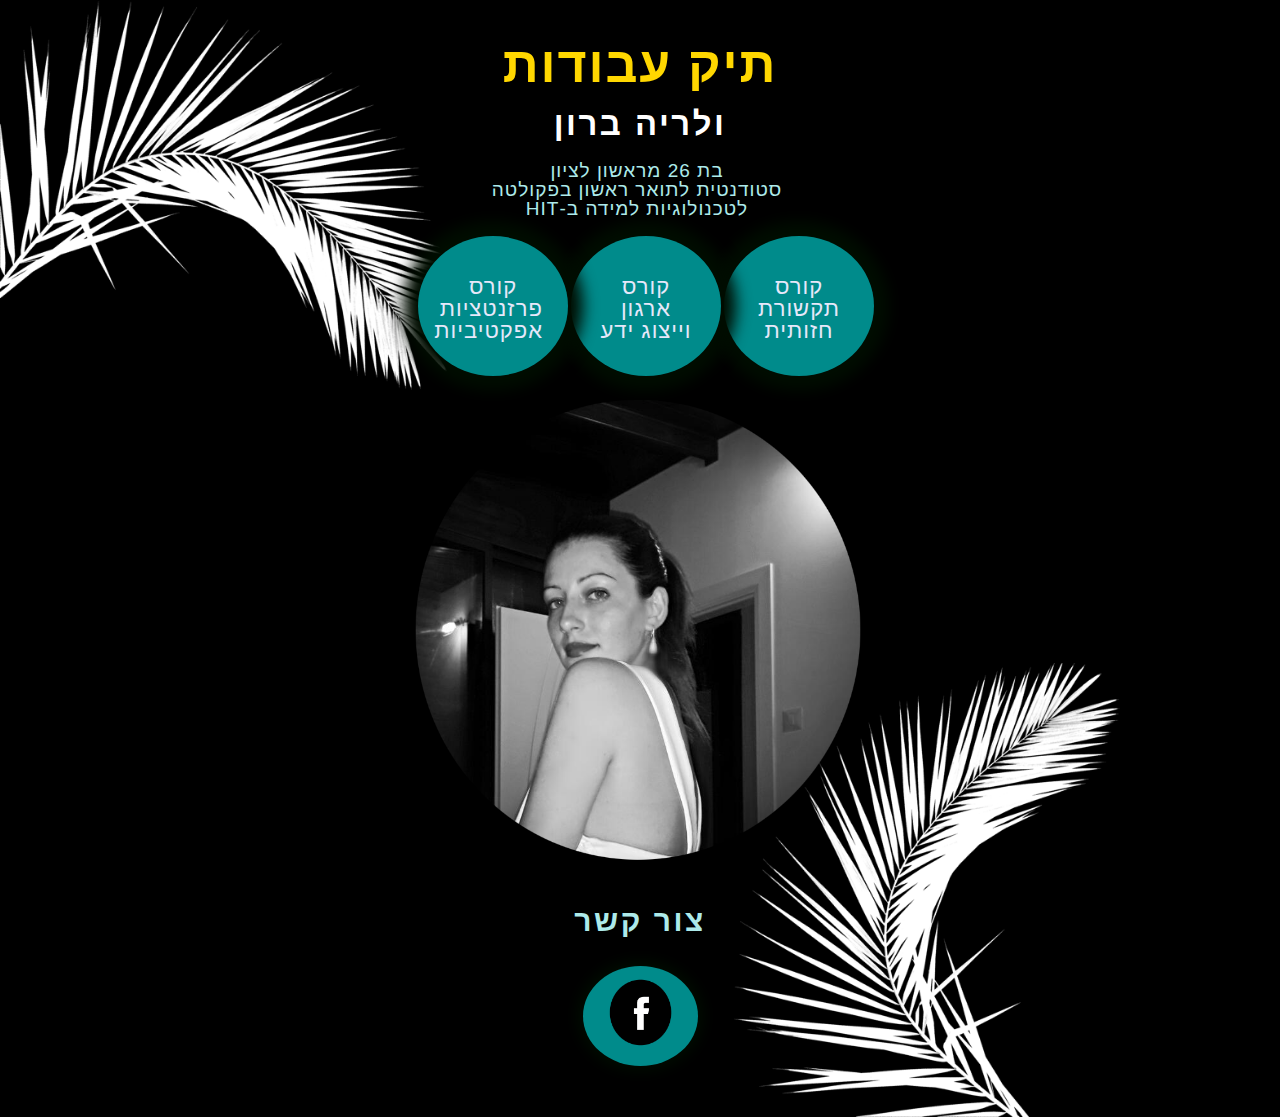
<file: portfolio-valeria-baron/index.html>
﻿<!doctype html>
<html lang="he">
<head>
    <meta charset="utf-8" />
    <title>תיק עבודות-ולריה ברון</title>
    <meta name="description" content="תיק עבודות-ולריה ברון" />
    <meta name="keywords" content="תיק עבודות,ולריה ברון,טכנולוגיות למידה,המכון הטכנולוגי חולון,hit,portfolio" />
    <meta name="author" content="valeria baron" />
    <meta name="viewport" content="width=device-width, initial-scale=1.0, user-scalable=yes">
    
    <!-- CSS -->
   <link href="styles/reset.css" rel="stylesheet" />
    <link href="styles/myStyle.css" rel="stylesheet" />


    <!-- Scripts -->
    <script src="jScripts/jquery-1.12.0.min.js"></script>
    
</head>
<body>
    <div id="container">
        <header>
            <h1> תיק עבודות</h1>
            <h2>ולריה ברון</h2>
            <p>  בת 26 מראשון לציון <br /> סטודנטית לתואר ראשון בפקולטה לטכנולוגיות למידה ב-HIT</p>
            <nav class="nav">
                <ul>
                    <li class="kurs"><a href="index - Copy.html">קורס תקשורת חזותית</a> </li>
                    <li class="kurs"><a href="index - Copy (2).html">קורס ארגון וייצוג ידע</a></li>
                    <li class="kurs"><a href="index - Copy (3).html">קורס פרזנטציות אפקטיביות</a></li>
                </ul>
            </nav>
        </header>
        <section class="bottom">
            <p class="pic">
                <h3>צור קשר</h3>
                <aside class="facebook"><a href="https://www.facebook.com/valeria.baron.71" target="_blank">
                                            <img src="images/888.png" width="87" height="87"  /></a></aside>
    </p>
    </section>
    </div>
</body>
</html>
</file>
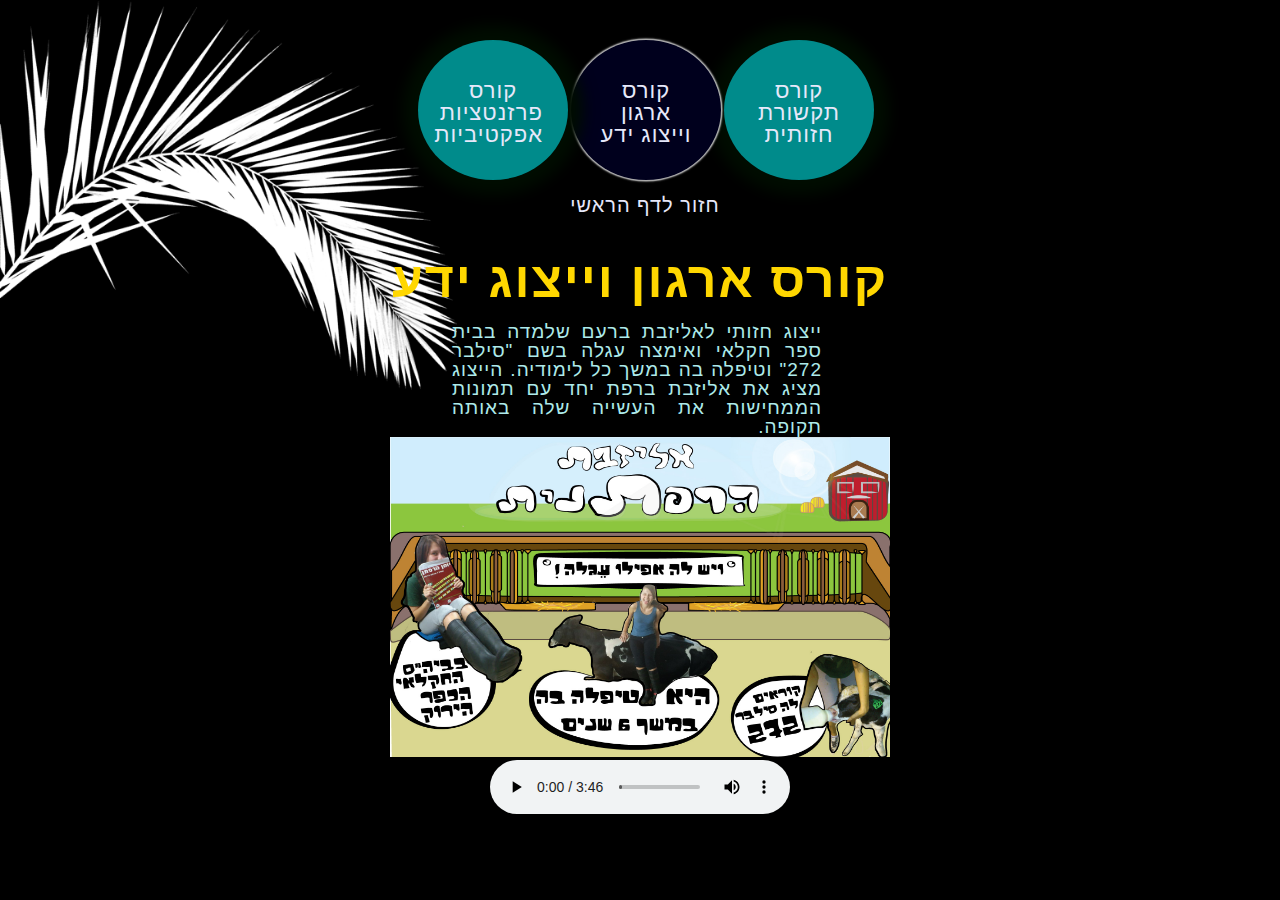
<file: portfolio-valeria-baron/index - Copy (2).html>
﻿<!doctype html>
<html lang="he">
<head>
    <meta charset="utf-8" />
    <title>קורס ארגון וייצוג ידע</title>
    <meta name="description" content="קורס ארגון וייצוג ידע" />
    <meta name="keywords" content="ארגון וייצוג ידע,ייצוג חזותי,HIT,המכון הטכנולוגי חולון,אליזבת ברעם,רפתנית,ILLUSTRATOR" />
    <meta name="author" content="valeria baron" />
    <meta name="viewport" content="width=device-width, initial-scale=1.0, user-scalable=yes">
    
    <!-- CSS -->
   <link href="styles/reset.css" rel="stylesheet" />
    <link href="styles/myStyle.css" rel="stylesheet" />


    <!-- Scripts -->
    <script src="jScripts/jquery-1.12.0.min.js"></script>
    
</head>
<body>
    <div id="container">
        <header>

            <nav class="nav">
                <ul>
                    <li class="kurs"><a href="index - Copy.html">קורס תקשורת חזותית</a> </li>
                    <li class="blue"><a href="index - Copy (2).html">קורס ארגון וייצוג ידע</a></li>
                    <li class="kurs"><a href="index - Copy (3).html">קורס פרזנטציות אפקטיביות</a></li>

                </ul>
            </nav>
            <br />

            <div id="bait">
                <a href="index.html">חזור לדף הראשי</a>
            </div>
        </header>
        <section>
            <h1> קורס ארגון וייצוג ידע</h1>
            <p class="JUSTIFY1">
                ייצוג חזותי לאליזבת ברעם שלמדה בבית ספר חקלאי ואימצה עגלה בשם "סילבר 272" וטיפלה בה במשך כל לימודיה. הייצוג מציג את אליזבת ברפת יחד עם תמונות הממחישות את העשייה שלה באותה תקופה.

                <div id="video">
                    <a href="images/GG.jpg" target="_blank"><img src="images/GG.jpg" width="500" height="320" /></a>
                </div>
                <audio controls="controls">
                    <source src="audio/Blake%20Shelton%20-%20Neon%20Light%20(Official%20Video).mp3" type="audio/mpeg" />
                </audio>
        </section>
        </p>






    </div>
</body>
</html>
</file>
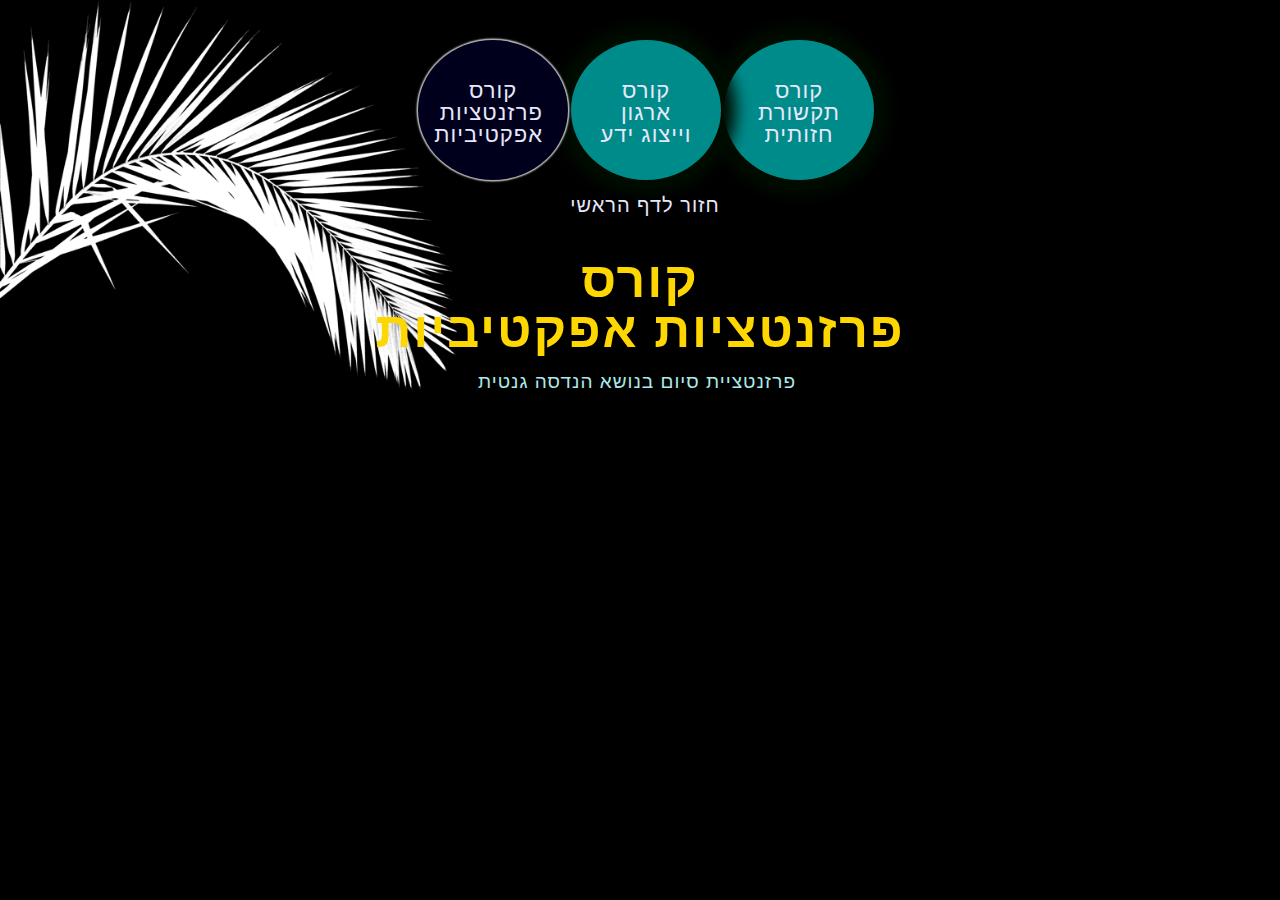
<file: portfolio-valeria-baron/index - Copy (3).html>
﻿<!doctype html>
<html lang="he">
<head>
    <meta charset="utf-8" />
    <title>קורס פרזנטציות אפקטיביות</title>
    <meta name="description" content="קורס פרזנטציות אפקטיביות" />
    <meta name="keywords" content="פרזנטציות אפקטיביות,HIT,המכון הטכנולוגי חולון,מצגת,הנדסה גנטית,הרצאה" />
    <meta name="author" content="valeria baron" />
    <meta name="viewport" content="width=device-width, initial-scale=1.0, user-scalable=yes">
    
    <!-- CSS -->
   <link href="styles/reset.css" rel="stylesheet" />
    <link href="styles/myStyle.css" rel="stylesheet" />


    <!-- Scripts -->
    <script src="jScripts/jquery-1.12.0.min.js"></script>
    
</head>
<body>
    <div id="container">
        <header>

            <nav class="nav">
                <ul>
                    <li class="kurs"><a href="index - Copy.html">קורס תקשורת חזותית</a> </li>
                    <li class="kurs"><a href="index - Copy (2).html">קורס ארגון וייצוג ידע</a></li>
                    <li class="blue"><a href="index - Copy (3).html">קורס פרזנטציות אפקטיביות</a></li>

                </ul>
            </nav>
            <br />
            <div id="bait">
                <a href="index.html">חזור לדף הראשי</a>
            </div>
        </header>
        <section>
            <h1> קורס <br />פרזנטציות אפקטיביות</h1>
            <p>
                פרזנטציית סיום בנושא הנדסה גנטית
            </p>
            <div><iframe width="560" height="315" src="https://www.youtube.com/embed/lbuwFi8SAXk" frameborder="0" allowfullscreen></iframe></div>


        </section>

     

    </div>
</body>
</html>
</file>
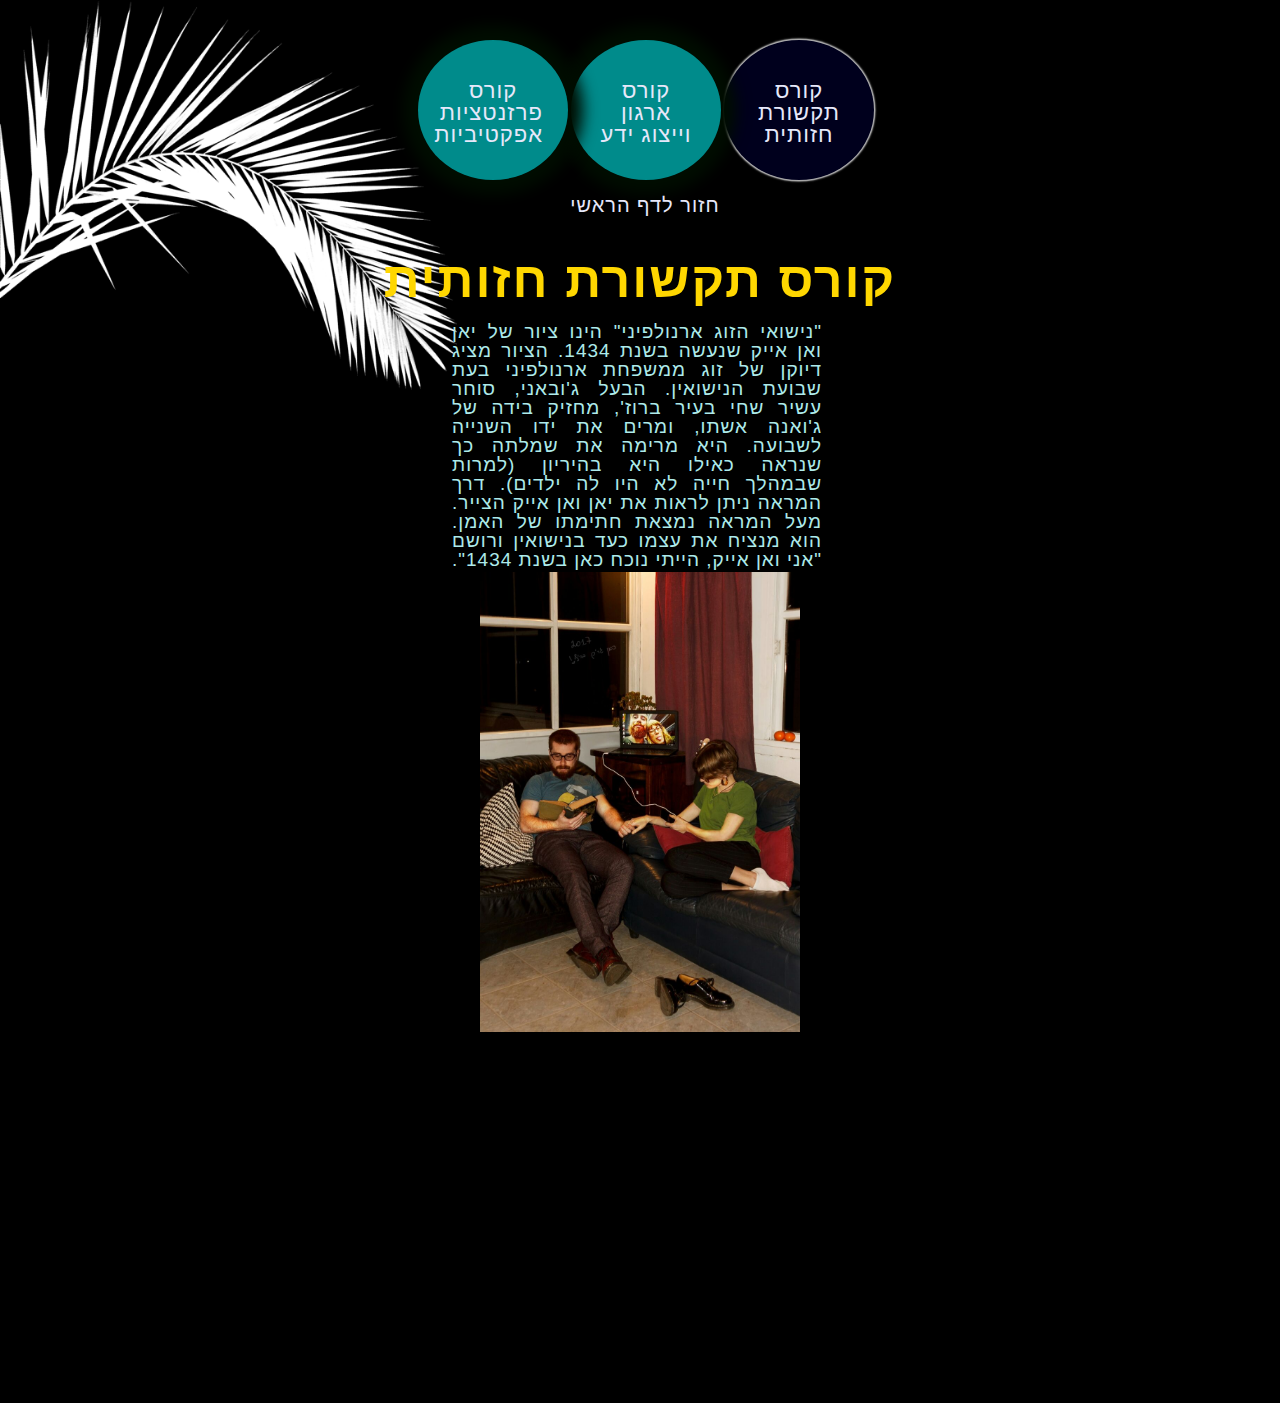
<file: portfolio-valeria-baron/index - Copy.html>
﻿<!doctype html>
<html lang="he">
<head>
    <meta charset="utf-8" />
    <title>קורס תקשורת חזותית</title>
    <meta name="description" content="קורס תקשורת חזותית" />
    <meta name="keywords" content="קורס תקשורת חזותית,HIT,המכון הטכנולוגי חולון,יאן וואן אייק,נישואי הזוג ארנולפיני" />
    <meta name="author" content="valeria baron" />
    <meta name="viewport" content="width=device-width, initial-scale=1.0, user-scalable=yes">
    
    <!-- CSS -->
   <link href="styles/reset.css" rel="stylesheet" />
    <link href="styles/myStyle.css" rel="stylesheet" />


    <!-- Scripts -->
    <script src="jScripts/jquery-1.12.0.min.js"></script>
    
</head>
<body>
    <div id="container">
        <header>
            <nav class="nav">
                <ul>
                    <li class="blue"><a href="index - Copy.html">קורס תקשורת חזותית</a> </li>
                    <li class="kurs"><a href="index - Copy (2).html">קורס ארגון וייצוג ידע</a></li>
                    <li class="kurs"><a href="index - Copy (3).html">קורס פרזנטציות אפקטיביות</a></li>

                </ul>
            </nav>
            <br />
            <div id="bait">
                <a href="index.html">חזור לדף הראשי</a>
            </div>
        </header>
          <section>
            <h1> קורס תקשורת חזותית</h1>
            <p class="JUSTIFY">"נישואי הזוג ארנולפיני" הינו ציור של יאן ואן אייק שנעשה בשנת 1434. הציור מציג דיוקן של זוג ממשפחת ארנולפיני בעת שבועת הנישואין.
הבעל ג'ובאני, סוחר עשיר שחי בעיר ברוז', מחזיק בידה של ג'ואנה אשתו, ומרים את ידו השנייה לשבועה. היא מרימה את שמלתה כך שנראה כאילו היא בהיריון (למרות שבמהלך חייה לא היו לה ילדים). דרך המראה ניתן לראות את יאן ואן אייק הצייר. מעל המראה נמצאת חתימתו של האמן. הוא מנציח את עצמו כעד בנישואין ורושם "אני ואן אייק, הייתי נוכח כאן בשנת 1434".
</p>
            <div id="yitsug">
                <a href="images/cd6f25a7-97e5-45e1-9e16-4e5c981fd5df.jpg" target="_blank"><img src="images/cd6f25a7-97e5-45e1-9e16-4e5c981fd5df.jpg" width="320" height="460" /></a>
            </div> <div id="video">
           <iframe width="560" height="315" src="https://www.youtube.com/embed/xEGQez6mwEU" frameborder="0" allowfullscreen></iframe>
       </div>

   
       
        </section>

        
    
    </div>
</body>
</html>
</file>
<file: portfolio-valeria-baron/styles/myStyle.css>
﻿


body {
    direction: rtl;
    font-family:arial, helvetica, sans-serif;
    background-color: black;
    margin: 0 auto;
    padding-left: 0px;
    padding-right: 0px;
    background-image: url('../images/droppedImage.png');
    margin-left: auto;
    margin-right: auto;
    margin-bottom: auto;
    text-align: center;
    width: 960px;
    background-size: 457px;
    background-repeat: no-repeat;
}
header{
  margin-left:auto;
  margin-right:auto;
}

h1{
  color: #FFD700;
      padding-top:40px;
   padding-bottom:1px;
   margin-left:auto;
   margin-right:auto;
   text-align:center;
   font-size:50px;
   letter-spacing:1.9px;
  
}

h2{
    color:white;
        padding-top:17px;
   padding-bottom:4px;
      font-size:32.8px;
      text-align:center;
      letter-spacing:2.5px;

}
h3{
    color:#ADEAEA;
        padding-top:20px;
margin-bottom:30px;
      font-size:30px;
      text-align:center;
      letter-spacing:2.5px;

}

p{
      color:#ADEAEA ;
      font-size:19px;
      padding-top:16px;
      text-align:center;
      letter-spacing:1px;
      width:370px;
      height:30px;
      padding-right:298px;
      padding-bottom:5PX;
}



nav{
    width:360px;
    height:100px;
    margin-top:29px;
      font-size:18px;
      color:#E6E8FA;
      text-align:center;
       padding-left: 0px;
     padding-right:246px;
     padding-bottom:39px;
     padding-top:11px;
}
nav ul {
          display:inline-block;
      float:right;
         list-style:none;
           width: 660px; 
}

nav ul li{
  
       display: inline-block;
        float: right;
        letter-spacing:1px;
        padding-left:10px;
         padding-right:10px;
         height:100px;
         width:100px;
         text-align:top;
         font-size:22px;
           -webkit-box-shadow: 0px 0px 15px 5px rgba(0, 0, 29, 1);
box-shadow: 0px 0px 15px 15px rgba(1, 13, 0, 1);
-webkit-transition: all 0.7s ease;
transition: all 0.7s ease;

}

nav ul li a {
    text-decoration:none;
    color:#E6E8FA;
    display:block;
    background-size:130px;
    height:100px;
    width:100px;
}

nav ul li:hover {
-webkit-box-shadow: 0px 0px 15px 10px rgba(255, 255, 255, .75);
box-shadow: 0px 0px 15px 10px rgba(255, 255, 255, .75);

}

/*profile PIC*/
.pic {
    background-image: url('../images/9.png');
    background-repeat: no-repeat;
    height: 490px;
    width: 490px;
    background-size:490px;
    background-position-x: center;
    background-position-y: center;
    padding-right:490px;
}

/*תרפיט ניווט*/
.kurs  {
    background-color:#008B8B;
    border-radius:50%;
    background-position-y:bottom;
    background-position-x:center;
    padding-top:40px;
    padding-left:25px;
    padding-right:25px;
     margin-left:3px;
     margin-bottom:3px;
           margin-bottom:auto; 
}
/*צללית-לעמוד-בו-המשתמש-נמצא-בתפריט-ניווט*/
.blue  {
 background-color:rgba(0, 0, 29, 1);
    border-radius:50%;
    background-position-y:bottom;
    background-position-x:center;
    padding-top:40px;
    padding-left:25px;
    padding-right:25px;
     margin-left:3px;
     margin-bottom:3px;
           margin-bottom:auto;
           background-size:150%;
-webkit-box-shadow: 0px 0px  1.5px  1.5px rgba(255, 255, 255, .75);
box-shadow: 0px 0px 1.5px  1.5px rgba(255, 255, 255, .75);
-webkit-transition: all 0.7s ease;
transition: all 0.7s ease;
 
}

/*כפתור פייסבוק*/
.facebook {
    background-color:#008B8B;
    border-radius: 50%;
    background-position-x: center;
    background-position-y:top;
    padding-top: 3px;
    padding-left: 10px;
    padding-right: 10px;
    background-size: 100px;
    margin-left:auto;
    margin-right:auto;
    width: 95px;
    height: 97px;
-webkit-box-shadow: 0px 0px 15px 5px rgba(0, 0, 29, 1);
box-shadow: 0px 0px 15px 05px rgba(1, 13, 0, 1);
-webkit-transition: all 0.7s ease;
transition: all 0.7s ease;
}

.facebook:hover {
-webkit-box-shadow: 0px 0px 10px 5px rgba(255, 255, 255, .75);
box-shadow: 0px 0px 15px 10px rgba(255, 255, 255, .75);

}


/*תמונת אווירה בתחתית העמוד הראשי */
.bottom {
 
    width: 960px;
    background-image: url('../images/palm small.png');
    background-size: 387px;
    background-repeat: no-repeat;
    background-position-y:bottom;
    background-position-x: right;
   
}
/*הגדרות לטקסט בעמודים הפנימיים*/
.JUSTIFY{
      color:#ADEAEA ;
      font-size:19px;
      padding-top:16px;
      text-align:justify;
      letter-spacing:1px;
      width:370px;
      height:30px;
      padding-right:298px;
      padding-bottom:220PX;

}
/*הגדרה לטקסט בעמוד פנימי ששונה מיתר ההגדרות בגלל האלמנטים שבעמוד*/
.JUSTIFY1{
      color:#ADEAEA ;
      font-size:19px;
      padding-top:16px;
      text-align:justify;
      letter-spacing:1px;
      width:370px;
      height:30px;
      padding-right:298px;
      padding-bottom:35PX;

}
/*ייצוג של העבודה בתור תמונה בקורס תקשורת חזותית*/
#yitsug a{
      color:#ADEAEA ;
      font-size:19px;
      padding-top:16px;
      text-align:justify;
      letter-spacing:1px;
      width:370px;
      height:30px;
      padding-bottom:250PX;

}
/*כפתור חזור לעמוד הבית*/
#bait a {

     letter-spacing:1px;
     text-decoration:none;
     font-size:20px;
    border-radius:20%;
    background-position-y:top;
    background-position-x:right;
    padding-left:25px;
    padding-right:18px;
     margin-left:3px;
     margin-bottom:auto;
     margin-bottom:auto;
height:30px; width:960px;
      color:#E6E8FA;
  
}

 #video{
    padding-top:50px;
}
</file>
